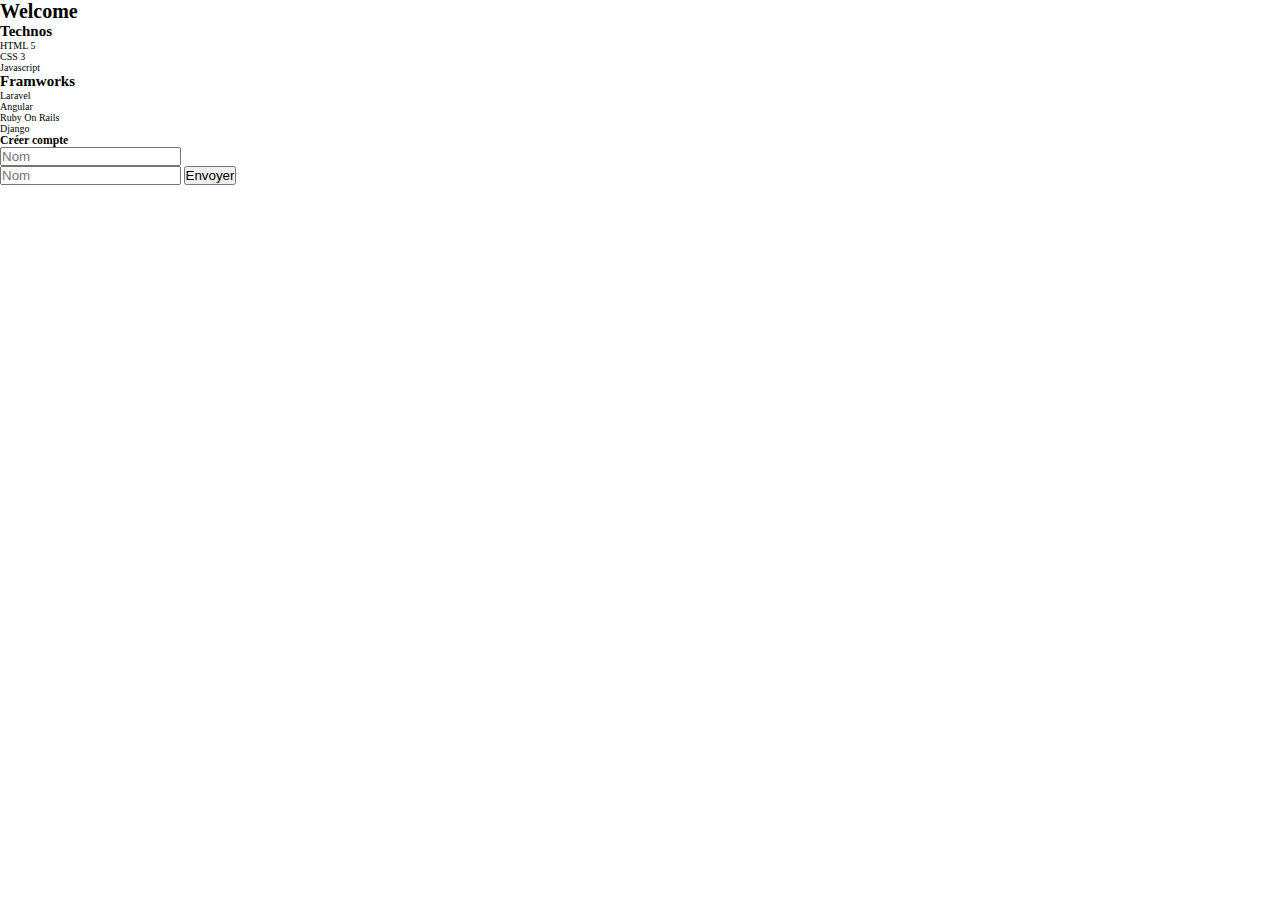
<file: website/index.html>
<!DOCTYPE html>

<html>
    <head>
        <title>Git & Github</title>
        <link rel="stylesheet" href="./css/style.css" />
    </head>
    <body>
        <h1>Welcome</h1>
        <h2>Technos</h2>
        <ul>
            <li>HTML 5</li>
            <li>CSS 3</li>
            <li>Javascript</li>
        </ul>
        <h2>Framworks</h2>
        <ul>
            <li>Laravel</li>
            <li>Angular</li>
            <li>Ruby On Rails</li>
            <li>Django</li>
        </ul>
        <h3>Créer compte</h3>
        <form action="">
            <input type="text" placeholder="Nom" /><br />
            <input type="text" placeholder="Nom" />
            <input type="submit" value="Envoyer" />
            </form>
    </body>
</html>
</file>
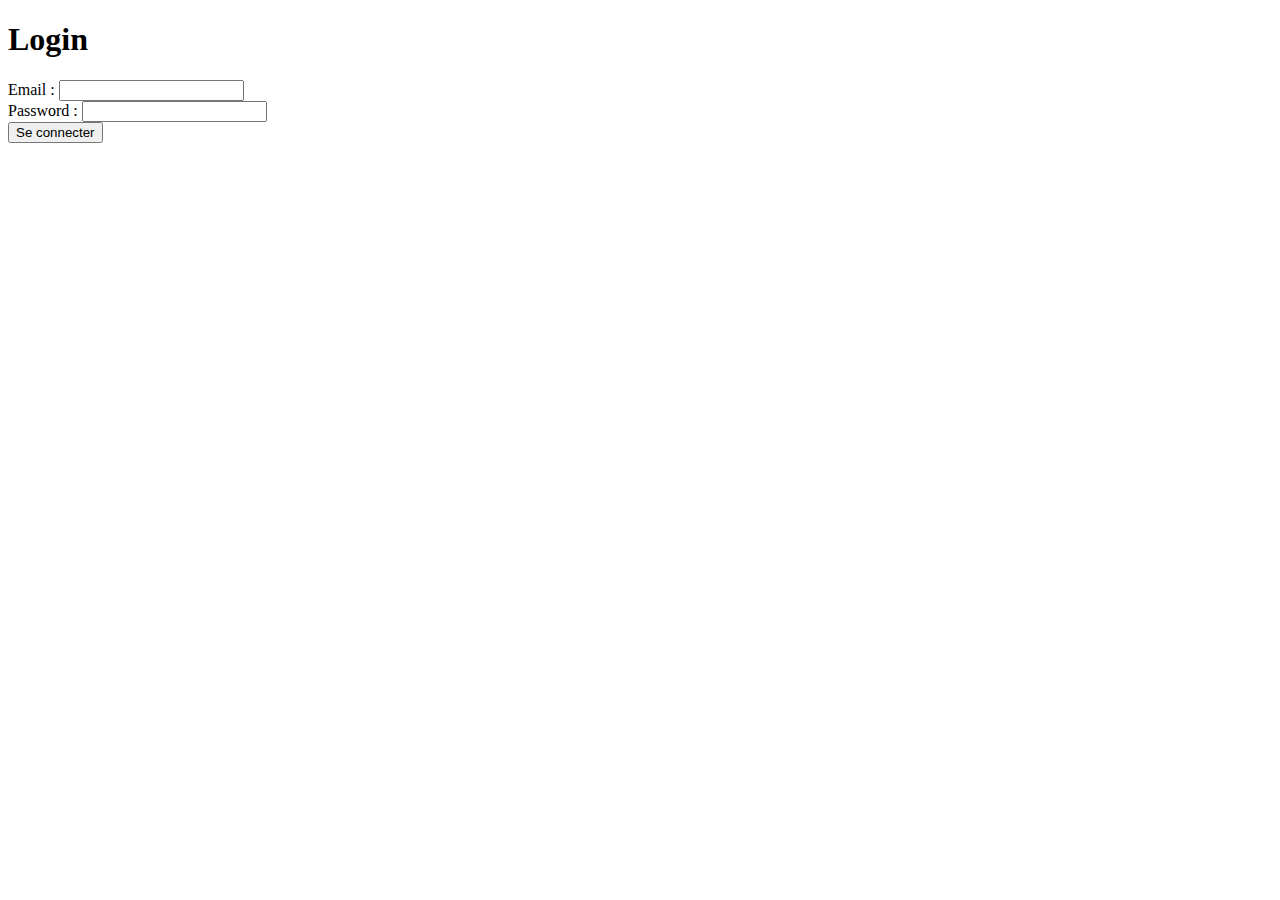
<file: website/pages/login.html>
<!DOCTYPE html>
<html lang="en">
    <head>
        <meta charset="UTF-8" />
        <meta http-equiv="X-UA-Compatible" content="IE=edge" />
        <meta name="viewport" content="width=device-width, initial-scale=1.0" />
        <title>Document</title>
    </head>
    <body>
        <h1>Login</h1>
        <form action="">
        <div>
            <label for="email"> Email : </label>
            <input type="email" name="email" />
        </div>
        <div>
            <label for="password"> Password : </label>
            <input type="password" name="password" />
        </div>
            <input type="submit" value="Se connecter" />
        </form>
    </body>
</html>
</file>
<file: website/css/style.css>
*,
::after,
::before {
margin: 0;
padding: 0;
box-sizing: border-box;
}

html{
    font-size: 62.5%
}
</file>
